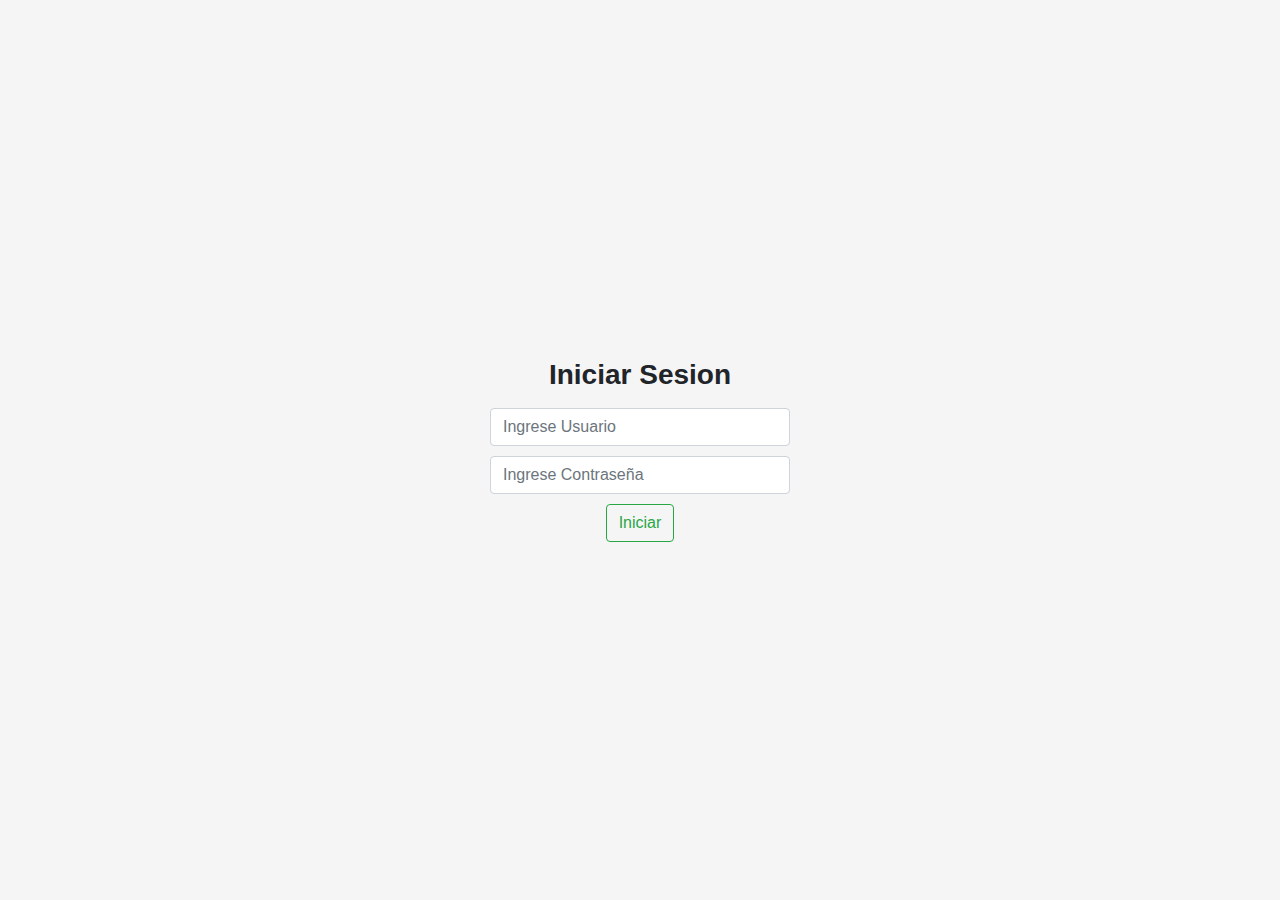
<file: actividad_final/actividad final/login/index.html>
<!DOCTYPE html>
<html lang="en">
<head>
    <meta charset="UTF-8">
    <meta name="viewport" content="width=device-width, initial-scale=1.0">
    <title>Log in</title>
    <link rel="stylesheet" href="https://stackpath.bootstrapcdn.com/bootstrap/4.4.1/css/bootstrap.min.css" integrity="sha384-Vkoo8x4CGsO3+Hhxv8T/Q5PaXtkKtu6ug5TOeNV6gBiFeWPGFN9MuhOf23Q9Ifjh" crossorigin="anonymous">
    <link rel="stylesheet" href="css/styleLogin.css">
</head>
<body>
    
<form class="form" id="form">
    <h1 class="h3 mb-3 font-weight-bold">Iniciar Sesion</h1>
    <input type="text" id="username" class="form-control" placeholder="Ingrese Usuario" required>
    <input type="password" id="password" class="form-control" placeholder="Ingrese Contraseña" required>

    <button type="submit" class="btn btn-outline-success">Iniciar</button>
</form>
<script src="js/login.js"></script>
<script src="https://code.jquery.com/jquery-3.4.1.slim.min.js" integrity="sha384-J6qa4849blE2+poT4WnyKhv5vZF5SrPo0iEjwBvKU7imGFAV0wwj1yYfoRSJoZ+n" crossorigin="anonymous"></script>
<script src="https://cdn.jsdelivr.net/npm/popper.js@1.16.0/dist/umd/popper.min.js" integrity="sha384-Q6E9RHvbIyZFJoft+2mJbHaEWldlvI9IOYy5n3zV9zzTtmI3UksdQRVvoxMfooAo" crossorigin="anonymous"></script>
<script src="https://stackpath.bootstrapcdn.com/bootstrap/4.4.1/js/bootstrap.min.js" integrity="sha384-wfSDF2E50Y2D1uUdj0O3uMBJnjuUD4Ih7YwaYd1iqfktj0Uod8GCExl3Og8ifwB6" crossorigin="anonymous"></script>
</body>
</html>
</file>
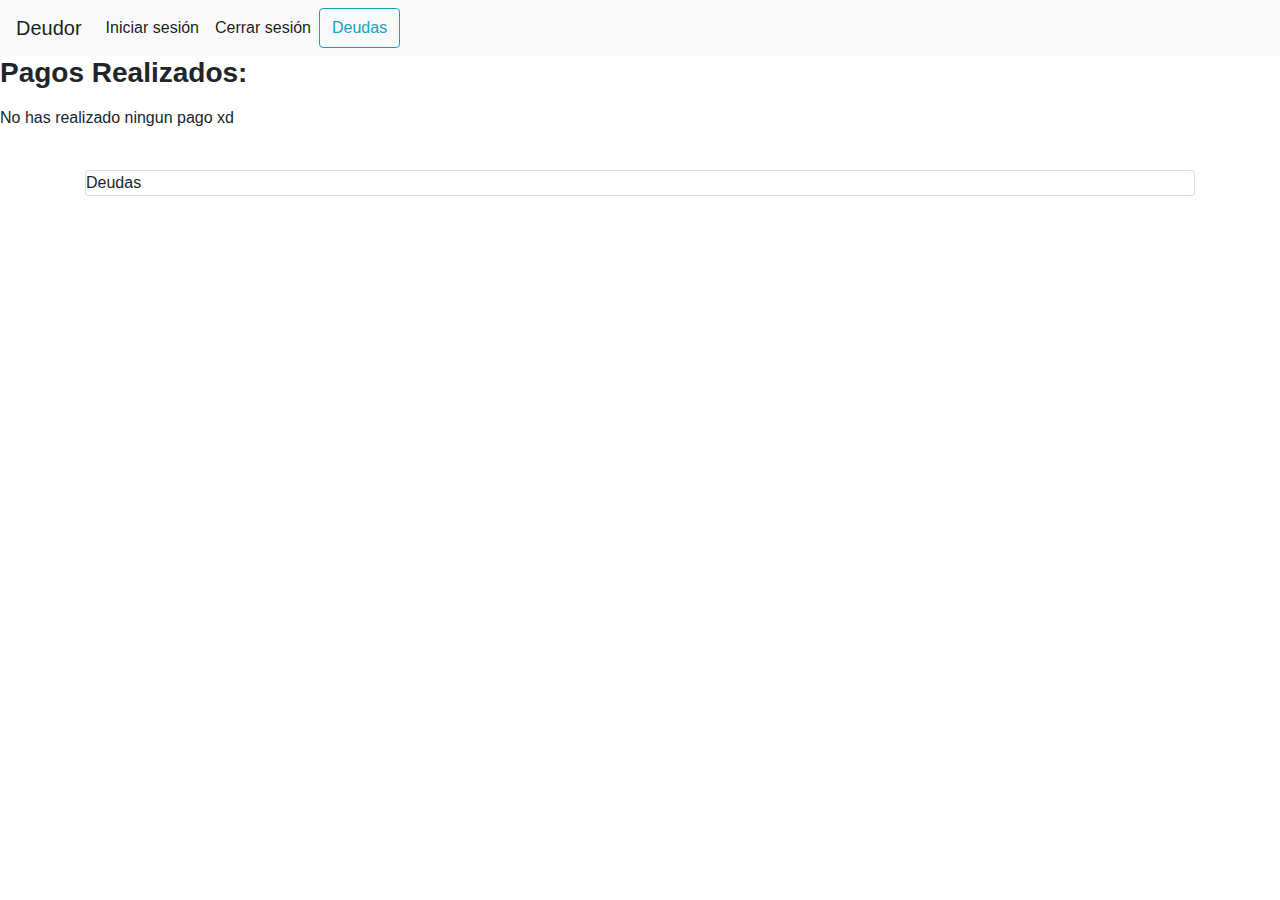
<file: actividad_final/actividad final/login/page.html>
<!DOCTYPE html>
<html lang="en">
<head>
    <meta charset="UTF-8">
    <meta name="viewport" content="width=device-width, initial-scale=1.0">
    <title>Log in</title>
    <link rel="stylesheet" href="https://stackpath.bootstrapcdn.com/bootstrap/4.4.1/css/bootstrap.min.css" integrity="sha384-Vkoo8x4CGsO3+Hhxv8T/Q5PaXtkKtu6ug5TOeNV6gBiFeWPGFN9MuhOf23Q9Ifjh" crossorigin="anonymous">
</head>
<body>
    <nav class="navbar navbar-expand-lg navbar-light bg-light">
        <a class="navbar-brand" href="#">Deudor</a>
        <div class="collapse navbar-collapse" id="nav">
            <div class="navbar-nav">
                <div id="usernav"></div>
                <a href="#" id="close" class="nav-item nav-link active">Cerrar sesión</a>
                <button type="button" class="btn btn-outline-info" id="btnDeudasD">Deudas</button>
            </div>
        </div>
    </nav>
    <h2 class="h3 mb-3 font-weight-bold">Pagos Realizados:</h2>
    <p>No has realizado ningun pago xd</p>
    <br>
    <div id="detallesD" class="container"><p class="card">Deudas</p></div>

<script src="js/nav.js"></script>
<script src="https://code.jquery.com/jquery-3.4.1.slim.min.js" integrity="sha384-J6qa4849blE2+poT4WnyKhv5vZF5SrPo0iEjwBvKU7imGFAV0wwj1yYfoRSJoZ+n" crossorigin="anonymous"></script>
<script src="https://cdn.jsdelivr.net/npm/popper.js@1.16.0/dist/umd/popper.min.js" integrity="sha384-Q6E9RHvbIyZFJoft+2mJbHaEWldlvI9IOYy5n3zV9zzTtmI3UksdQRVvoxMfooAo" crossorigin="anonymous"></script>
<script src="https://stackpath.bootstrapcdn.com/bootstrap/4.4.1/js/bootstrap.min.js" integrity="sha384-wfSDF2E50Y2D1uUdj0O3uMBJnjuUD4Ih7YwaYd1iqfktj0Uod8GCExl3Og8ifwB6" crossorigin="anonymous"></script>
</body>
</html>
</file>
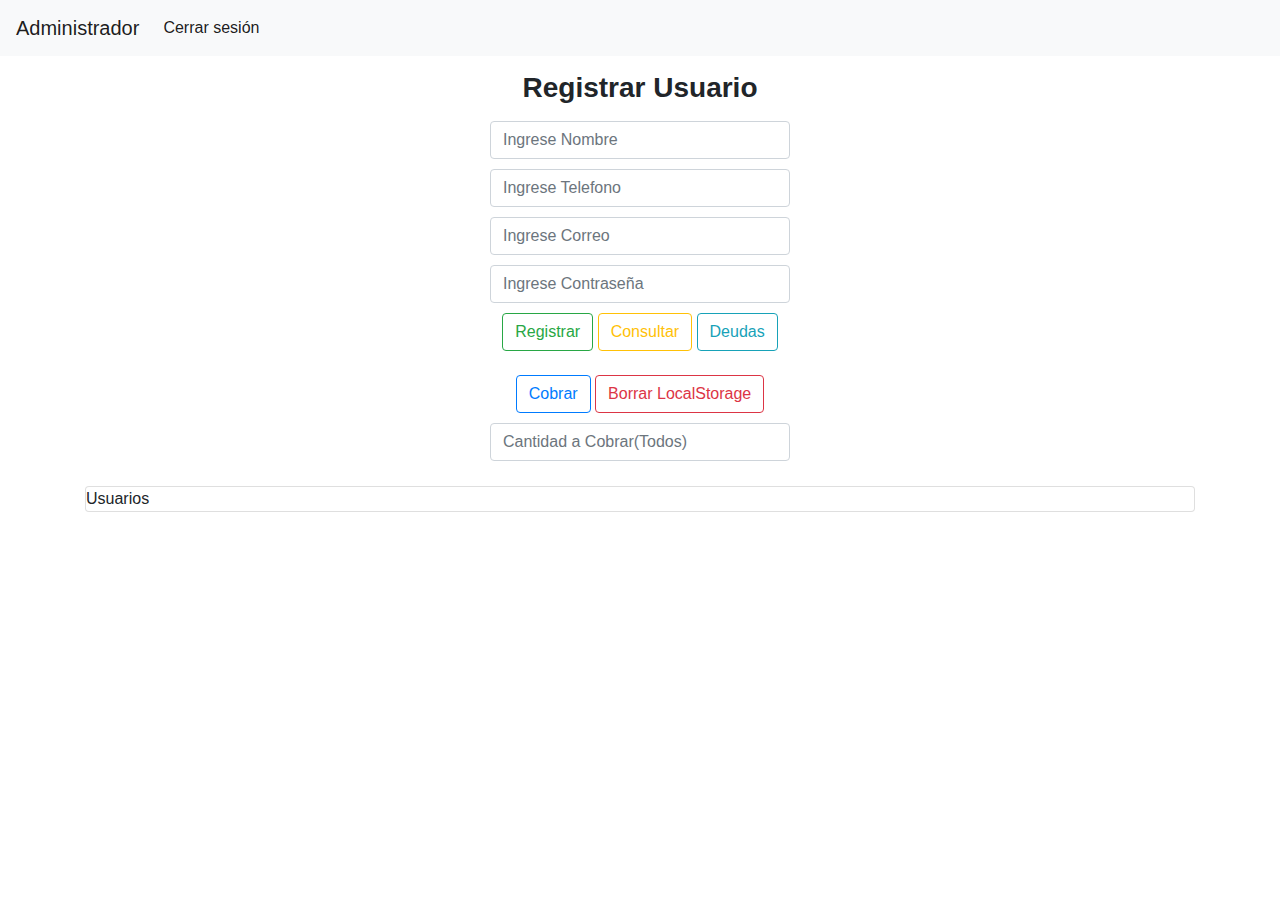
<file: actividad_final/actividad final/propietario/RegistrarUsuarios.html>
<!DOCTYPE html>
<html lang="en">
<head>
    <meta charset="UTF-8">
    <meta name="viewport" content="width=device-width, initial-scale=1.0">
    <link rel="stylesheet" href="css/style.css">
    <script src="js/usuarios.js"></script>
    <link rel="stylesheet" href="https://stackpath.bootstrapcdn.com/bootstrap/4.4.1/css/bootstrap.min.css" integrity="sha384-Vkoo8x4CGsO3+Hhxv8T/Q5PaXtkKtu6ug5TOeNV6gBiFeWPGFN9MuhOf23Q9Ifjh" crossorigin="anonymous">
    <title>Administracion</title>
</head>

<body>
    <main>
        <header>
            <nav class="navbar navbar-expand-lg navbar-light bg-light">
                <a class="navbar-brand" href="#">Administrador</a>
                <div class="collapse navbar-collapse" id="nav">
                    <div class="navbar-nav">
                        <a href="../login/index.html" class="nav-item nav-link active">Cerrar sesión</a>
                </div>
            </nav>
        </header>
        <form>
            <div class="form" id="form">
                <h1 class="h3 mb-3 font-weight-bold">Registrar Usuario</h1>
                <input type="text" id="txtNombre" class="form-control" placeholder="Ingrese Nombre" required>
                <input type="tel" id="txtTelefono"class="form-control" placeholder="Ingrese Telefono" required>
                <input type="email" id="txtCorreo"class="form-control" placeholder="Ingrese Correo" required>
                <input type="password" id="txtContraseña"class="form-control" placeholder="Ingrese Contraseña" required>
                <button type="submit"  class="btn btn-outline-success" id="btnRegistrar">Registrar</button>
                <button type="button" class="btn btn-outline-warning" id="btnRestore">Consultar</button>
                <button type="button" class="btn btn-outline-info" id="btnDeudas">Deudas</button>
                <br><br>
                <button type="button" class="btn btn-outline-primary" id="btnCobrar">Cobrar</button>
                <button type="button" class="btn btn-outline-danger" id="btnBorrar">Borrar LocalStorage</button>
                <input type="number" id="txtCobrarTodos"class="form-control" placeholder="Cantidad a Cobrar(Todos)">
            </div>
        </form>
        <div id="detalles" class="container"><p class="card">Usuarios</p></div>
    </main>
    <script src="js/app.js"></script>
    <script src="https://code.jquery.com/jquery-3.4.1.slim.min.js" integrity="sha384-J6qa4849blE2+poT4WnyKhv5vZF5SrPo0iEjwBvKU7imGFAV0wwj1yYfoRSJoZ+n" crossorigin="anonymous"></script>
    <script src="https://cdn.jsdelivr.net/npm/popper.js@1.16.0/dist/umd/popper.min.js" integrity="sha384-Q6E9RHvbIyZFJoft+2mJbHaEWldlvI9IOYy5n3zV9zzTtmI3UksdQRVvoxMfooAo" crossorigin="anonymous"></script>
    <script src="https://stackpath.bootstrapcdn.com/bootstrap/4.4.1/js/bootstrap.min.js" integrity="sha384-wfSDF2E50Y2D1uUdj0O3uMBJnjuUD4Ih7YwaYd1iqfktj0Uod8GCExl3Og8ifwB6" crossorigin="anonymous"></script>
</body>
</html>
</file>
<file: actividad_final/actividad final/login/css/styleLogin.css>
html,body{
    height:100%;
}
body{
    display: flex;
    justify-content: center;
    align-items: center;
    background-color: #f5f5f5;
}
.form{
    width: 100%;
    max-width: 330px;
    padding: 15px;
    margin: auto;
    text-align: center;
}
.form input.form-control{
    margin: 10px 0px;
}
button{
    align-items: center;
}
</file>
<file: actividad_final/actividad final/propietario/css/style.css>
html,body{
    height:100%;
}
body{
    justify-content: center;
    align-items: center;
    background-color: #f5f5f5;
}
.form{
    width: 100%;
    max-width: 330px;
    padding: 15px;
    margin: auto;
    text-align: center;
}
.form input.form-control{
    margin: 10px 0px;
}
button{
    align-items: center;
}
</file>
